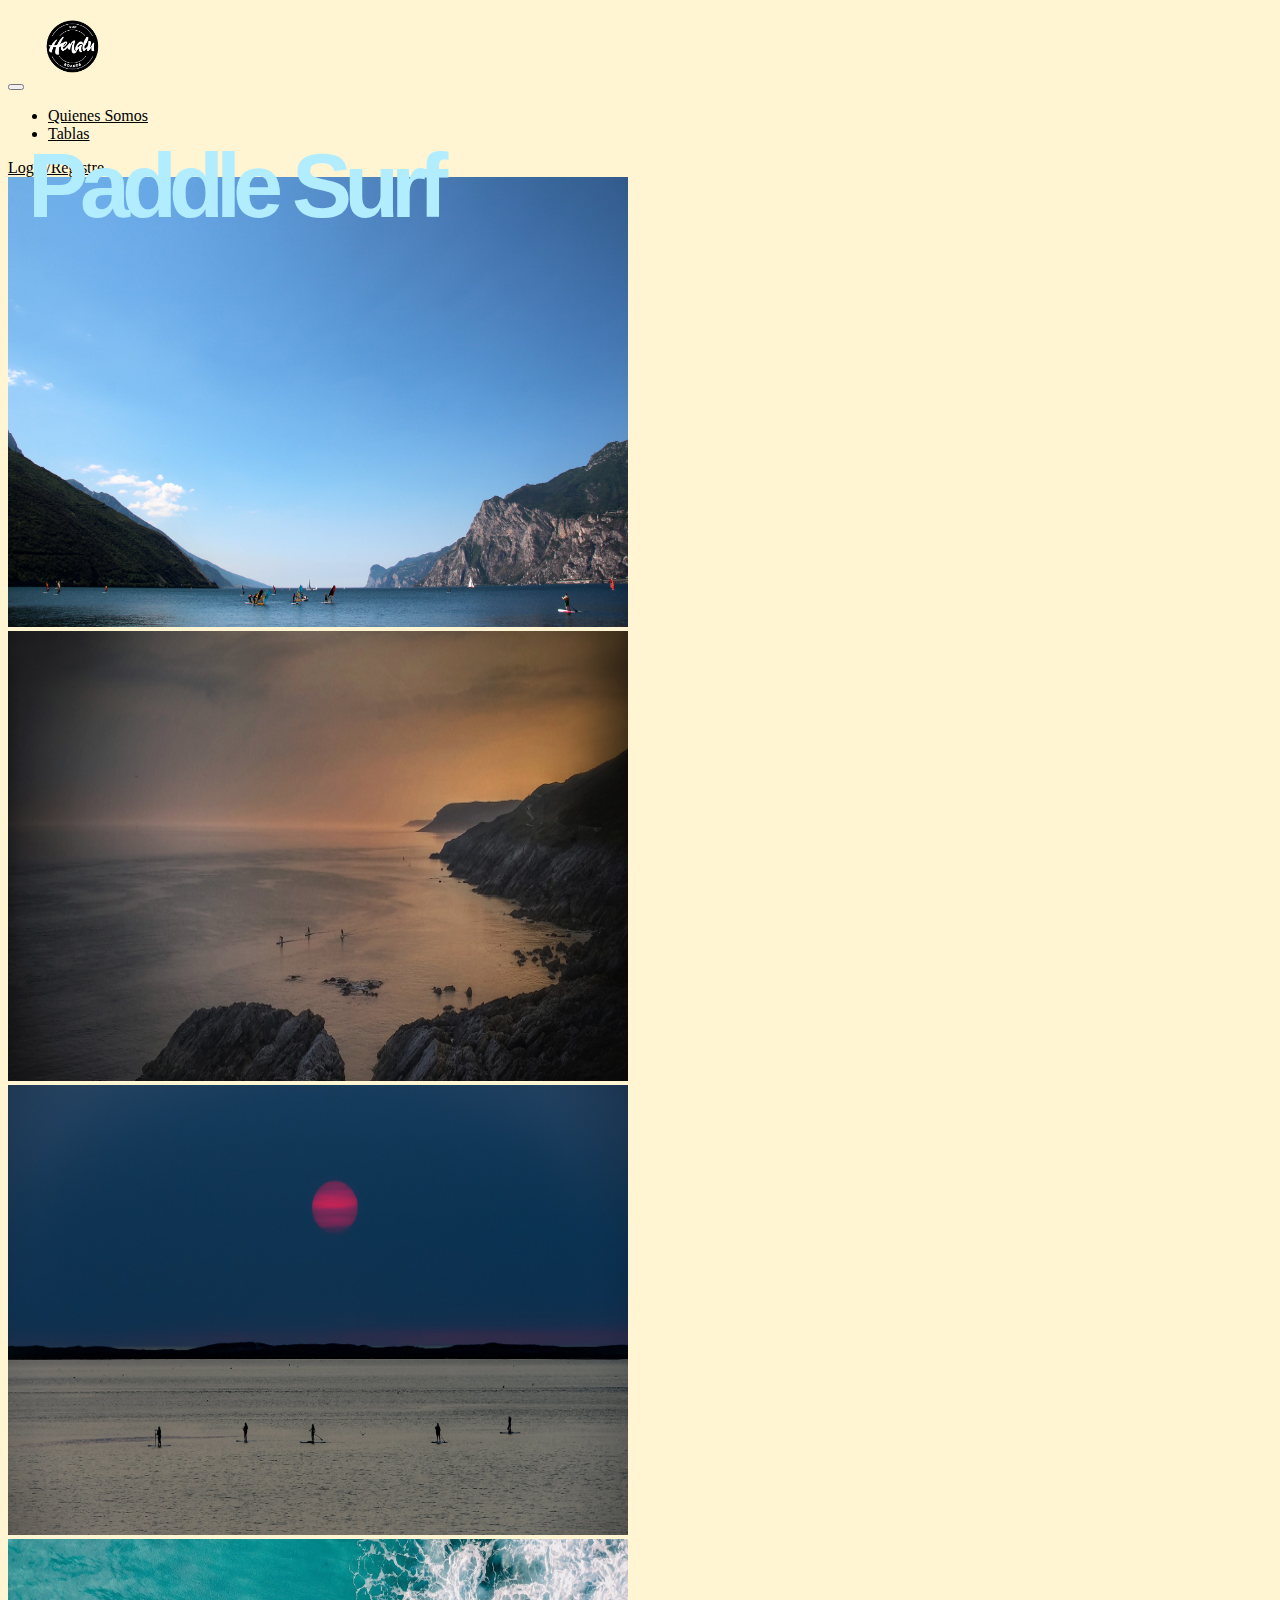
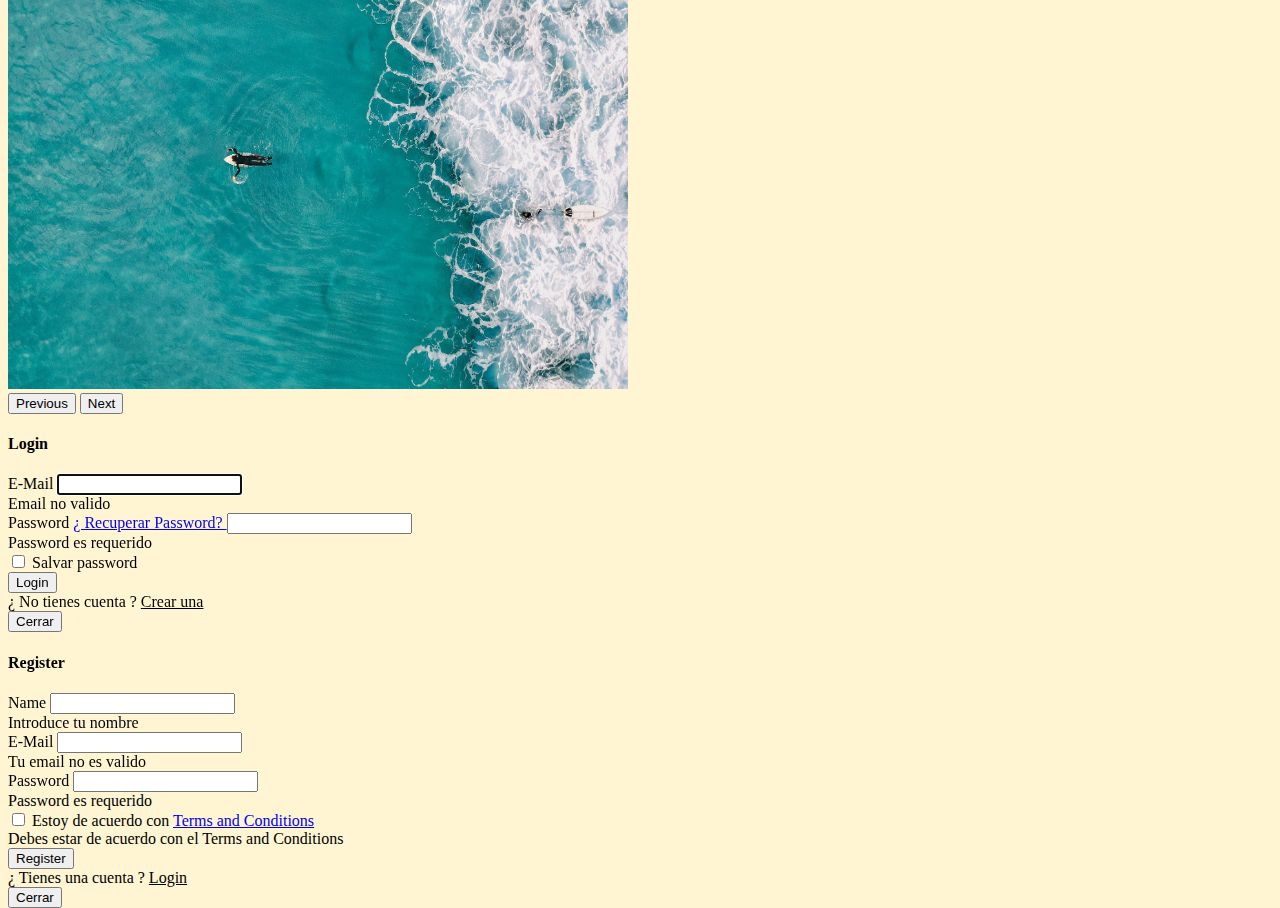
<file: index.html>
<!doctype html>
<html lang="en">

<head>
  <!-- Required meta tags -->
  <meta charset="utf-8">
  <meta name="viewport" content="width=device-width, initial-scale=1">

  <!-- Bootstrap CSS -->
  <link href="https://cdn.jsdelivr.net/npm/bootstrap@5.0.0-beta2/dist/css/bootstrap.min.css" rel="stylesheet"
    integrity="sha384-BmbxuPwQa2lc/FVzBcNJ7UAyJxM6wuqIj61tLrc4wSX0szH/Ev+nYRRuWlolflfl" crossorigin="anonymous">
  <link rel="stylesheet" href="./registre/cssloginRegistre.css">
  <!-- Personal CSS -->
  <link href="./styleprincipal.css" rel="stylesheet" media="screen">
  <title>Bienvenido</title>
</head>

<body>
  <nav class="navbar navbar-expand-sm navbar-light bg-light">
    <button class="navbar-toggler" type="button" data-toggle="collapse" data-target="#opciones">
      <span class="navbar-toggler-icon"></span>
    </button>
    <!-- logo -->
    <a class="navbar-brand" href="#">
      <img id=logo src="./img/HenaluLogo.png">
    </a>
    <!-- enlaces -->
    <div class="collapse navbar-collapse" id="opciones">
      <ul class="navbar-nav">
        <li class="nav-item">
          <a class="nav-link" href="#">Quienes Somos</a>
        </li>
        <li class="nav-item">
          <a class="nav-link" href="#">Tablas</a>
        </li>
      </ul>
    </div>
    <div class="nav-item">
      <!--- <a class="nav-link" href="registre/loginRegistre.html"target="_blank"Login>Login/Registro</a>-->
      <a href="#" data-toggle="modal" data-target="#modal-login" class="nav-link">Login/Registre</a>
    </div>
  </nav>
  <script src="https://code.jquery.com/jquery-3.2.1.slim.min.js"
    integrity="sha384-KJ3o2DKtIkvYIK3UENzmM7KCkRr/rE9/Qpg6aAZGJwFDMVNA/GpGFF93hXpG5KkN"
    crossorigin="anonymous"></script>
  <script src="https://cdnjs.cloudflare.com/ajax/libs/popper.js/1.12.9/umd/popper.min.js"
    integrity="sha384-ApNbgh9B+Y1QKtv3Rn7W3mgPxhU9K/ScQsAP7hUibX39j7fakFPskvXusvfa0b4Q"
    crossorigin="anonymous"></script>
  <script src="https://maxcdn.bootstrapcdn.com/bootstrap/4.0.0/js/bootstrap.min.js"
    integrity="sha384-JZR6Spejh4U02d8jOt6vLEHfe/JQGiRRSQQxSfFWpi1MquVdAyjUar5+76PVCmYl"
    crossorigin="anonymous"></script>
</body>
<h1>Paddle Surf</h1>
<div class="container">
  <div class="row">
    <div class="colection12">
      <div id="carouselExampleControls" class="carousel slide" data-bs-ride="carousel">
        <div class="carousel-inner">
          <div class="carousel-item active">
            <img src="./img/garda-2725340_1920.jpg" class="d-block w-100">
          </div>
          <div class="carousel-item">
            <img src="./img/paddleboarding-1406288_1920.jpg" class="d-block w-100">
          </div>
          <div class="carousel-item">
            <img src="./img/sunset-3818091_1920.jpg" class="d-block w-100">
          </div>
          <div class="carousel-item">
            <img src="./img/blue-4145659_1920.jpg" class="d-block w-100">
          </div>
        </div>
        <button class="carousel-control-prev" type="button" data-bs-target="#carouselExampleControls"
          data-bs-slide="prev">
          <span class="carousel-control-prev-icon" aria-hidden="true"></span>
          <span class="visually-hidden">Previous</span>
        </button>
        <button class="carousel-control-next" type="button" data-bs-target="#carouselExampleControls"
          data-bs-slide="next">
          <span class="carousel-control-next-icon" aria-hidden="true"></span>
          <span class="visually-hidden">Next</span>
        </button>
      </div>
    </div>
  </div>
</div>


<div class="modal" role="dialog" tabindex="-1″ class=" modal fade" id="modal-login">
  <div class="modal-dialog" role="document">
    <div class="modal-content">
      <div class="modal-header">
        <h4 class="text-center modal-title">Login</h4>
      </div>
      <div class="modal-body">
        <section class="h-100">


          <form method="POST" class="my-login-validation" novalidate="">
            <div class="form-group">
              <label for="email">E-Mail</label>
              <input id="email" type="email" class="form-control" name="email" value="" required autofocus>
              <div class="invalid-feedback">
                Email no valido
              </div>
            </div>

            <div class="form-group">
              <label for="password">Password
                <a href="forgot.html" class="float-right">
                  ¿ Recuperar Password?
                </a>
              </label>
              <input id="password" type="password" class="form-control" name="password" required data-eye>
              <div class="invalid-feedback">
                Password es requerido
              </div>
            </div>

            <div class="form-group">
              <div class="custom-checkbox custom-control">
                <input type="checkbox" name="remember" id="remember" class="custom-control-input">
                <label for="remember" class="custom-control-label">Salvar password</label>
              </div>
            </div>

            <div class="form-group m-0">
              <button type="submit" class="btn btn-primary btn-block">
                Login
              </button>
            </div>
            <div class="mt-4 text-center">
              ¿ No tienes cuenta ?
              <a href="#" data-toggle="modal" data-target="#modal-register" class="nav-link" data-dismiss="modal">

                Crear una</a>
            </div>
          </form>

        </section>

      </div>
      <div class="modal-footer">
        <button class="btn btn-default btn btn-primary btn-lg" type="button" data-dismiss="modal">Cerrar </button>
      </div>
    </div>
  </div>
</div>

<div class="modal" role="dialog" tabindex="-1″ class=" modal fade" id="modal-register">
  <div class="modal-dialog" role="document">
    <div class="modal-content">
      <div class="modal-header">
        <h4 class="text-center modal-title">Register</h4>
      </div>
      <div class="modal-body">
        <section class="h-100">


          <form method="POST" class="my-login-validation" novalidate="">
            <div class="form-group">
              <label for="name">Name</label>
              <input id="name" type="text" class="form-control" name="name" required autofocus>
              <div class="invalid-feedback">
                Introduce tu nombre
              </div>
            </div>

            <div class="form-group">
              <label for="email">E-Mail</label>
              <input id="email" type="email" class="form-control" name="email" required>
              <div class="invalid-feedback">
                Tu email no es valido
              </div>
            </div>

            <div class="form-group">
              <label for="password">Password</label>
              <input id="password" type="password" class="form-control" name="password" required data-eye>
              <div class="invalid-feedback">
                Password es requerido
              </div>
            </div>

            <div class="form-group">
              <div class="custom-checkbox custom-control">
                <input type="checkbox" name="agree" id="agree" class="custom-control-input" required="">
                <label for="agree" class="custom-control-label">Estoy de acuerdo con  <a href="#">Terms and
                    Conditions</a></label>
                <div class="invalid-feedback">
                  Debes estar de acuerdo con el Terms and Conditions
                </div>
              </div>
            </div>

            <div class="form-group m-0">
              <button type="submit" class="btn btn-primary btn-block">
                Register
              </button>
            </div>
            <div class="mt-4 text-center">
              ¿ Tienes una cuenta ?
              <a href="#" data-toggle="modal" data-target="#modal-login" class="nav-link" data-dismiss="modal">Login</a>
            </div>
          </form>

        </section>

      </div>
      <div class="modal-footer">
        <button class="btn btn-default btn btn-primary btn-lg" type="button" data-dismiss="modal">Cerrar </button>
      </div>
    </div>
  </div>
</div>


<!-- Option 1: Bootstrap Bundle with Popper -->
<script src="https://cdn.jsdelivr.net/npm/bootstrap@5.0.0-beta2/dist/js/bootstrap.bundle.min.js"
  integrity="sha384-b5kHyXgcpbZJO/tY9Ul7kGkf1S0CWuKcCD38l8YkeH8z8QjE0GmW1gYU5S9FOnJ0" crossorigin="anonymous"></script>

<!-- Option 2: Separate Popper and Bootstrap JS -->
<!--
    <script src="https://cdn.jsdelivr.net/npm/@popperjs/core@2.6.0/dist/umd/popper.min.js" integrity="sha384-KsvD1yqQ1/1+IA7gi3P0tyJcT3vR+NdBTt13hSJ2lnve8agRGXTTyNaBYmCR/Nwi" crossorigin="anonymous"></script>
    <script src="https://cdn.jsdelivr.net/npm/bootstrap@5.0.0-beta2/dist/js/bootstrap.min.js" integrity="sha384-nsg8ua9HAw1y0W1btsyWgBklPnCUAFLuTMS2G72MMONqmOymq585AcH49TLBQObG" crossorigin="anonymous"></script>
    -->
</body>

</html>
</file>
<file: registre/cssloginRegistre.css>
html,body {
	height: 100%;

}
body.my-login-page {
	background-color: #f7f9fb;
	font-size: 14px;
}
.nav-item{
	margin-right:70px;
	color: black;
	text-decoration: none;

	}

#logo{
	width: 90px; 
	height: auto;
}

.my-login-page .brand {
	width: 70px;
	height: 90px;
	overflow: hidden;
	border-radius: 50%;
	margin: 40px auto;
	box-shadow: 0 4px 8px rgba(0,0,0,.05);
	position: relative;
	z-index: 1;
}

.my-login-page .brand img {
	width: 100%;
}

.my-login-page .card-wrapper {
	width: 400px;
}

.my-login-page .card {
	border-color: transparent;
	box-shadow: 0 4px 8px rgba(0,0,0,.05);
}

.my-login-page .card.fat {
	padding: 10px;
}

.my-login-page .card .card-title {
	margin-bottom: 30px;
}

.my-login-page .form-control {
	border-width: 2.3px;
}

.my-login-page .form-group label {
	width: 100%;
}

.my-login-page .btn.btn-block {
	padding: 12px 10px;
}

.my-login-page .footer {
	margin: 40px 0;
	color: #888;
	text-align: center;
}

@media screen and (max-width: 425px) {
	.my-login-page .card-wrapper {
		width: 90%;
		margin: 0 auto;
	}
}

@media screen and (max-width: 320px) {
	.my-login-page .card.fat {
		padding: 0;
	}

	.my-login-page .card.fat .card-body {
		padding: 15px;
	}
}
</file>
<file: styleprincipal.css>
body{
    background-color:rgb(255, 245, 211);
}
.nav-link{
  color: black; 
}
h1{
font-family: Arial, Helvetica, sans-serif;
margin-left: 18px;
font-size: 90px;
font-weight: bolder;
letter-spacing: -8px;
position: absolute;
top: 75px;
left: 10px;
z-index: 3;
color: rgb(177, 236, 255);
}

#logo{
	width: 90px; 
	height: auto;
}

.container {
    width: 100%;
}

.d-block{
    width:620px;
    height:450px;
}
.container #carouselExampleControls {
    padding: 0;
}
</file>
